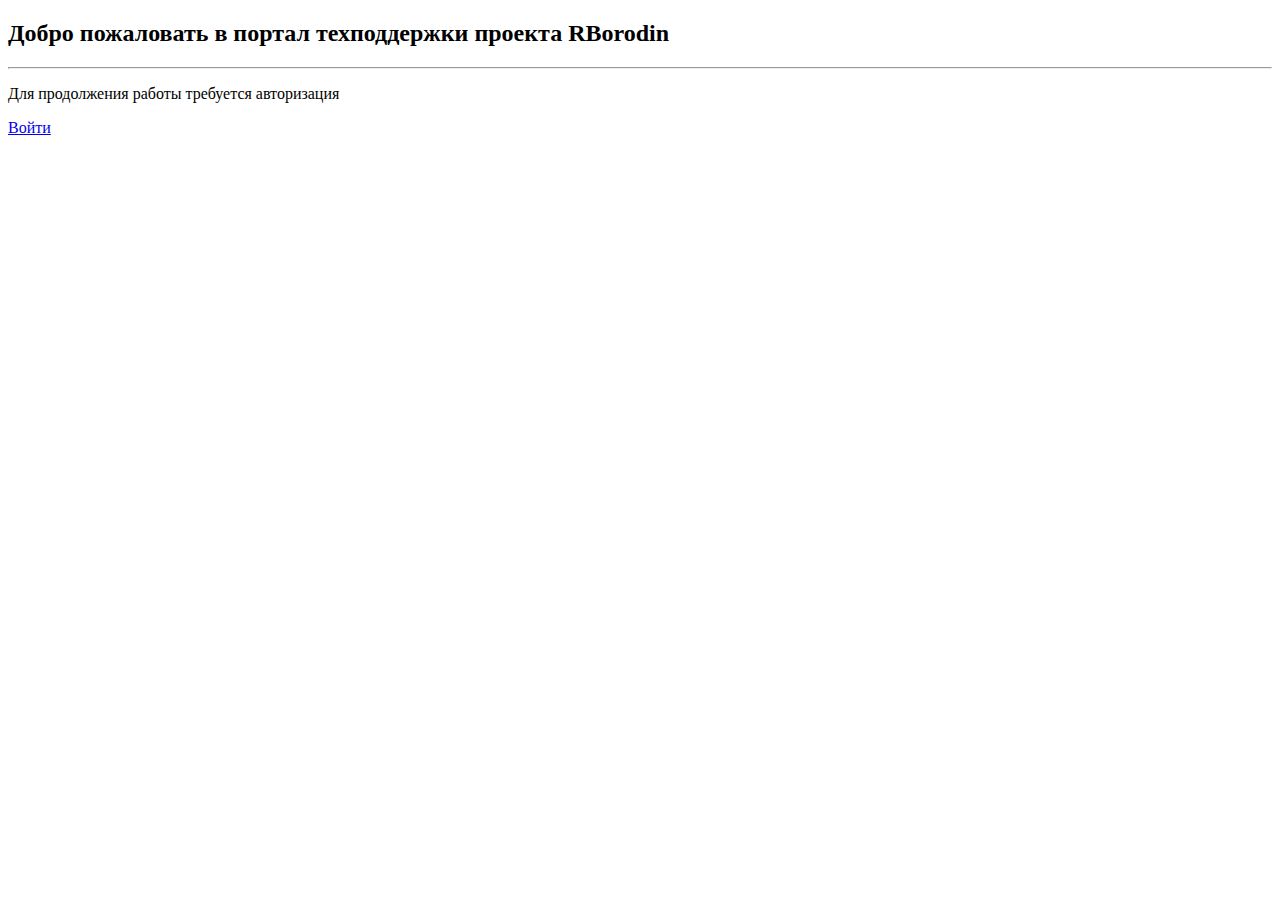
<file: corp-app/src/main/resources/templates/index.html>
<!DOCTYPE html>
<html xmlns:layout="http://www.w3.org/1999/xhtml" xmlns:th="http://www.w3.org/1999/xhtml"
      layout:decorate="~{layouts/layout}">
<head>
    <!-- Required meta tags -->
    <meta charset="utf-8">
    <link rel="stylesheet" type="text/css" th:href="@{/css/core.css}"/>

</head>
<body>
<div class="col" layout:fragment="content">
    <div class="jumbotron">
        <h2 class="display-4">Добро пожаловать в портал техподдержки проекта RBorodin</h2>
        <hr class="my-4">
        <p class="lead">Для продолжения работы требуется авторизация</p>
        <p class="lead">
            <a class="btn btn-primary btn-lg" href="/homepage" role="button">Войти</a>
        </p>
    </div>
</div>
</body>
</html>
</file>
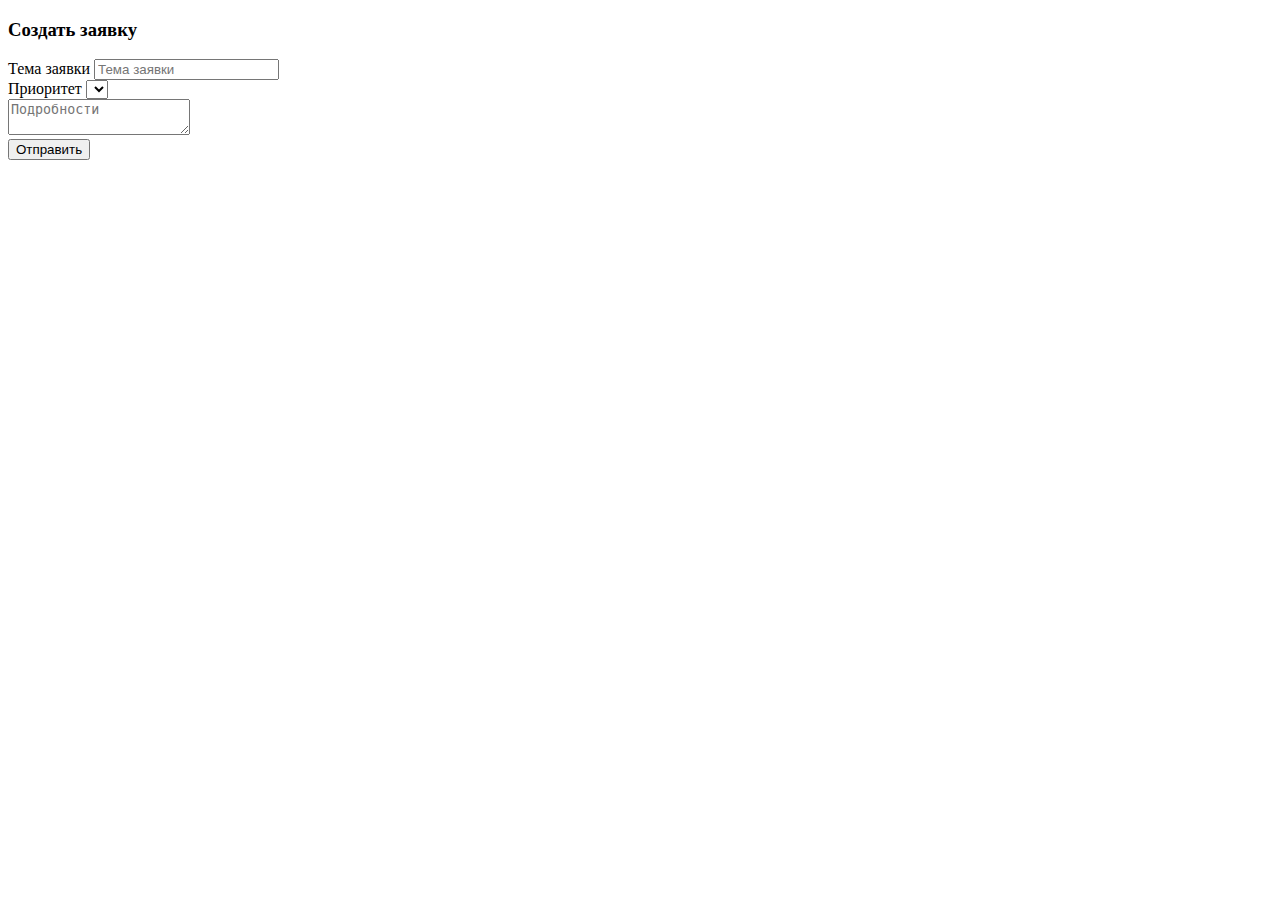
<file: corp-app/src/main/resources/templates/createIncident.html>
<!DOCTYPE html>
<html xmlns:layout="http://www.w3.org/1999/xhtml" xmlns:th="http://www.w3.org/1999/xhtml"
      layout:decorate="~{layouts/layout}">
<head>
</head>
<body>
<div class="col" layout:fragment="content">
    <div class="container my-5">
        <h3>Создать заявку</h3>
        <div class="card">
            <div class="card-body">
                <div class="col-md-8">
                    <form action="#"
                          th:action="@{/homepage/incidents/create}"
                          th:object="${incident}" method="post">
                        <div class="form-group">
                            <label for="title">Тема заявки</label>
                            <input id="title" type="text" class="form-control col-8 mb-8" th:field="*{title}"
                                   placeholder="Тема заявки"/>
                        </div>
                        <div class="form-group">
                        <label for="priority">Приоритет</label>
                        <select id="priority" th:field="*{priority}"
                                class="form-control col-6 mb-6">
                            <option th:each="priority : ${T( ru.vivt.corpapp.entity.Priority).values()}"
                                    th:value="${priority}" th:text="${priority.displayName}"></option>
                        </select>
                        </div>
                        <!--                        <input type="text" th:field="*{comment}" class="form-control col-4 mb-4"-->
                        <!--                               placeholder="Опишите проблему"/>-->
                        <div class="form-group">
                        <textarea class="form-control" th:field="*{comment}" placeholder="Подробности"></textarea>
                        </div>
                        <div class="form-group">
                        <button type="submit" class="btn btn-primary col-2">Отправить</button>
                        </div>
                    </form>
                </div>
            </div>
        </div>
    </div>
</div>
</body>
</html>
</file>
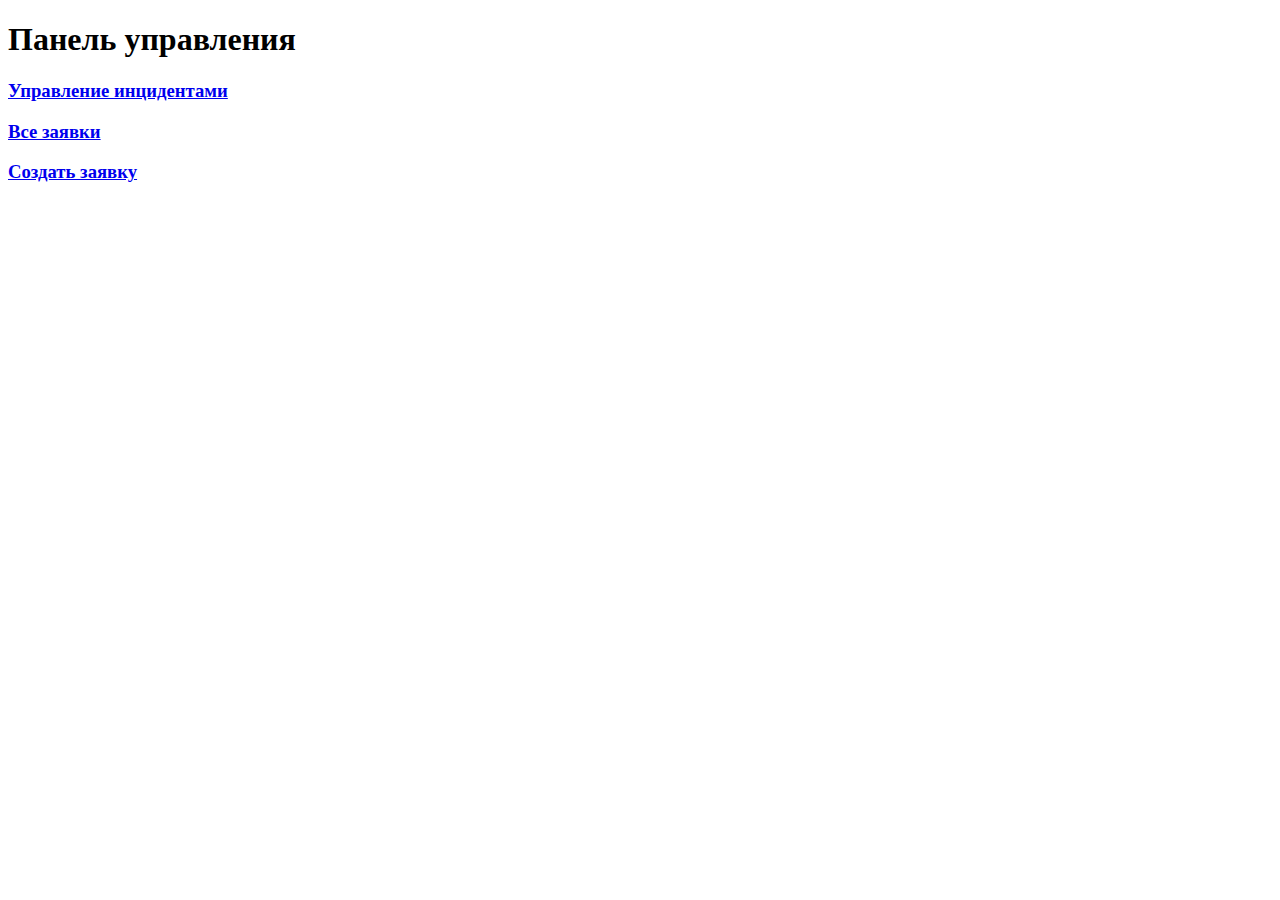
<file: corp-app/src/main/resources/templates/homepage.html>
<!DOCTYPE html>
<html xmlns:layout="http://www.w3.org/1999/xhtml" xmlns:th="http://www.w3.org/1999/xhtml"
      xmlns:sec="http://www.w3.org/1999/xhtml"
      layout:decorate="~{layouts/layout}">
<head>
    <meta charset="utf-8">
    <link rel="stylesheet" type="text/css" th:href="@{/css/core.css}"/>
    <link rel="stylesheet" type="text/css" th:href="@{/css/tiles.css}"/>
    <link th:href="@{/webjars/bootstrap/4.2.1/css/bootstrap.min.css}" rel="stylesheet" media="screen"/>

</head>
<body>
<div class="col" layout:fragment="content">
    <h1 class="display-4">Панель управления</h1>
        <div class="container bootstrap snippets bootdey">
            <div class="row">
                <div class="col-sm-4" sec:authorize="hasAnyAuthority('STAFF','ADMIN')">
                    <a href="/homepage/incidents">
                        <div class="tile purple">
                            <h3 class="title">Управление инцидентами</h3>
                        </div>
                    </a>
                </div>
                <div class="col-sm-4" sec:authorize="hasAnyAuthority('USER')">
                    <a href="/homepage/incidents">
                        <div class="tile purple">
                            <h3 class="title">Все заявки</h3>
                        </div>
                    </a>
                </div>
                <div class="col-sm-4" sec:authorize="hasAnyAuthority('USER')">
                    <a href="/homepage/createIncident">
                        <div class="tile purple">
                            <h3 class="title">Создать заявку</h3>
                        </div>
                    </a>
                </div>
<!--                <div class="col-sm-4">-->
<!--                    <a href="http://www.ubh.com">-->
<!--                        <div class="tile red">-->
<!--                            <h3 class="title">Сообщения</h3>-->
<!--                        </div>-->
<!--                    </a>-->
<!--                </div>-->
<!--                <div class="col-sm-4">-->
<!--                    <a href="http://www.ubh.com">-->
<!--                        <div class="tile orange">-->
<!--                            <h3 class="title">Справка</h3>-->
<!--                        </div>-->
<!--                    </a>-->
<!--                </div>-->
<!--            </div>-->
<!--            <div class="row">-->
<!--                <div class="col-sm-4">-->
<!--                    <a href="http://www.ubh.com">-->
<!--                        <div class="tile green">-->
<!--                            <h3 class="title">Чат</h3>-->
<!--                        </div>-->
<!--                    </a>-->
<!--                </div>-->
<!--                <div class="col-sm-4">-->
<!--                    <a href="http://www.ubh.com">-->
<!--                        <div class="tile blue">-->
<!--                            <h3 class="title">Настройки профиля</h3>-->
<!--                        </div>-->
<!--                    </a>-->
<!--                </div>-->
            </div>
        </div>
    </div>
</body>
</html>
</file>
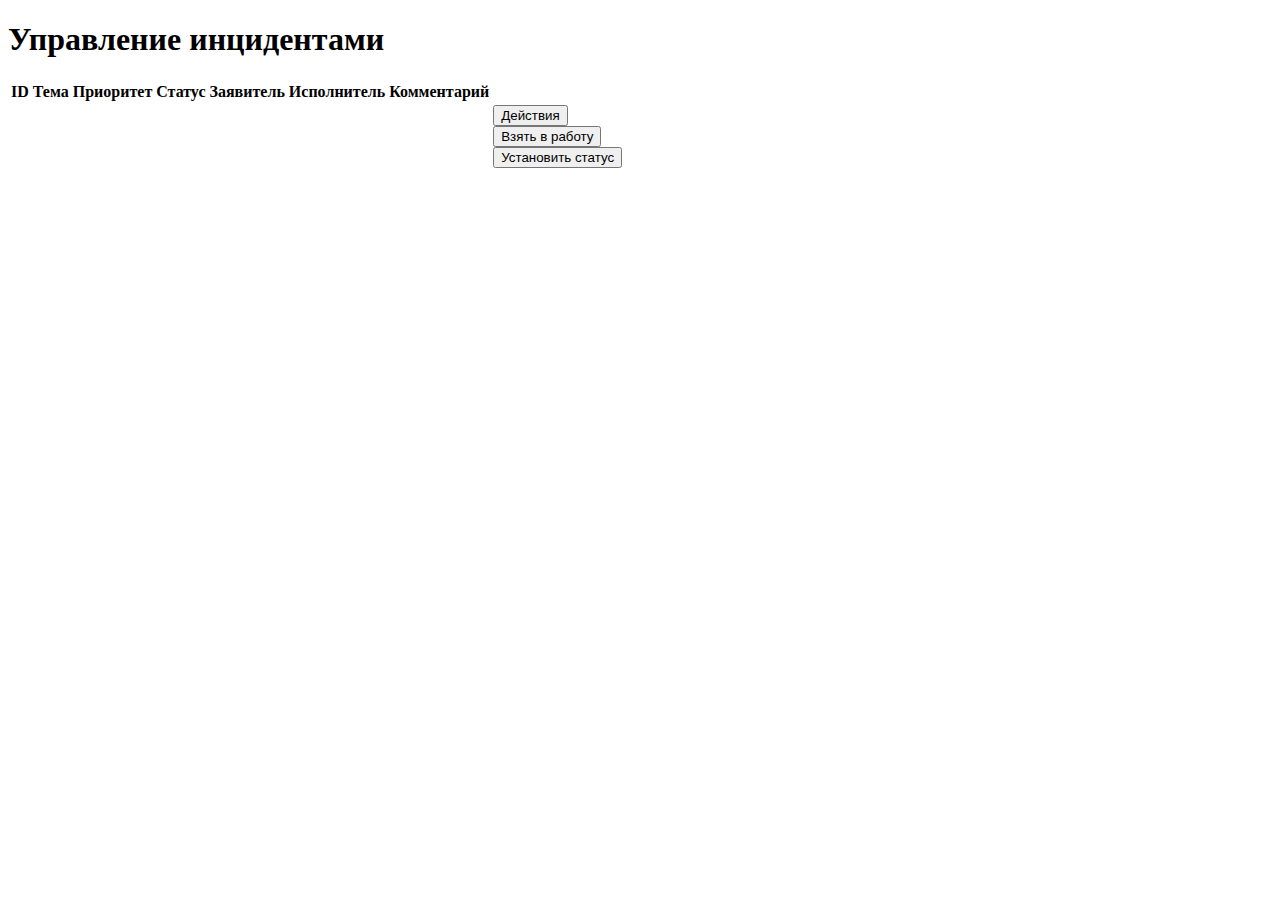
<file: corp-app/src/main/resources/templates/incidents.html>
<!DOCTYPE html>
<html xmlns:layout="http://www.w3.org/1999/xhtml" xmlns:th="http://www.w3.org/1999/xhtml"
      xmlns:sec="http://www.w3.org/1999/xhtml"
      layout:decorate="~{layouts/layout}">
<head>
</head>
<body>
<div class="col" layout:fragment="content">
    <div class="row">
        <div class="col-md-12">
            <h1><strong>Управление инцидентами</strong></h1>
        </div>
    </div>
    <table class="table table-striped table-responsive-md table-dark">
        <thead>
        <tr>
            <th>ID</th>
            <th>Тема</th>
            <th>Приоритет</th>
            <th>Статус</th>
            <th sec:authorize="hasAnyAuthority('STAFF','ADMIN')">Заявитель</th>
            <th sec:authorize="hasAnyAuthority('STAFF','ADMIN')">Исполнитель</th>
            <th>Комментарий</th>
        </tr>
        </thead>
        <tbody>
        <tr th:each="incident : ${incidents}">
            <td th:text="${incident.id}"></td>
            <td th:text="${incident.title}"></td>
            <td th:text="${incident.priority.displayName}"></td>
            <td th:text="${incident.status.displayName}"></td>
            <td th:text="${incident.reporter}" sec:authorize="hasAnyAuthority('STAFF','ADMIN')"></td>
            <td th:text="${incident.assignee}" sec:authorize="hasAnyAuthority('STAFF','ADMIN')"></td>
            <td th:text="${incident.comment}"></td>
            <td sec:authorize="hasAnyAuthority('STAFF','ADMIN')">
                <div class="dropdown">
                    <button class="btn btn-secondary dropdown-toggle" type="button" id="dropdownMenu2" data-toggle="dropdown" aria-haspopup="true" aria-expanded="false">
                        Действия
                    </button>
                    <div class="dropdown-menu" aria-labelledby="dropdownMenu2">
                        <form action="#" th:action="@{/homepage/incidents/takeToJob/{id}(id=${incident.id})}" method="POST">
                        <button class="dropdown-item" type="submit">Взять в работу</button>
                        </a>
                        </form>
                        <a th:href="@{/homepage/incidents/setWorkFlow/{id}(id=${incident.id})}">
                        <button class="dropdown-item" type="button">Установить статус</button>
                        </a>
                    </div>
                </div>
            </td>
        </tr>
        </tbody>
    </table>
</div>
</body>
</html>
</file>
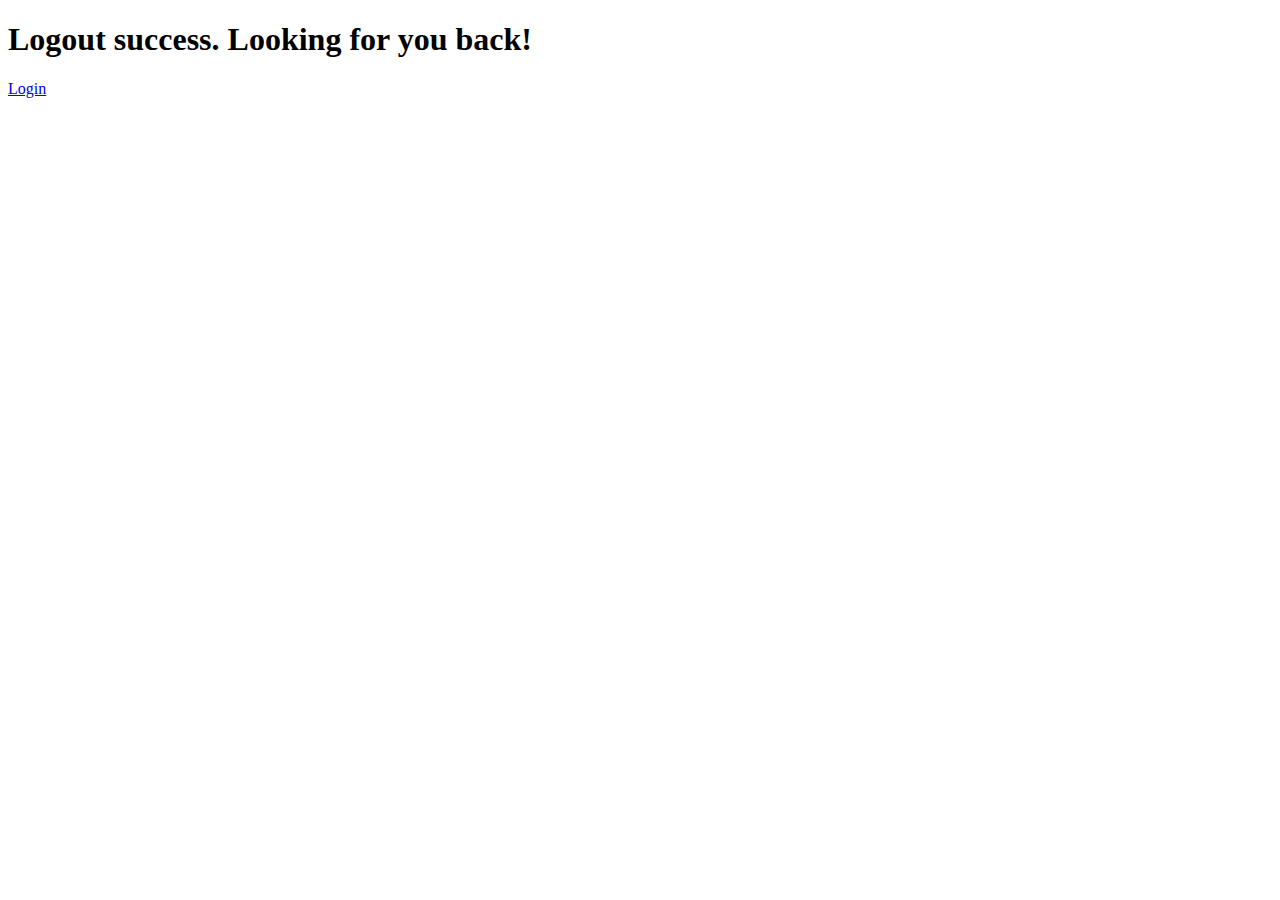
<file: corp-app/src/main/resources/templates/logout.html>
<!DOCTYPE html>
<html xmlns:layout="http://www.w3.org/1999/xhtml" xmlns:th="http://www.w3.org/1999/xhtml"
      layout:decorate="~{layouts/layout}">
<head>
    <!-- Required meta tags -->
    <meta charset="utf-8">
    <link rel="stylesheet" type="text/css" th:href="@{/css/core.css}"/>
</head>
<body>
<div class="col" layout:fragment="content">
    <div class="jumbotron">
        <h1 class="display-4">Logout success. Looking for you back!</h1>
        <a class="btn btn-primary btn-lg" href="/" role="button">Login</a>
    </div>
</div>
</body>
</html>
</file>
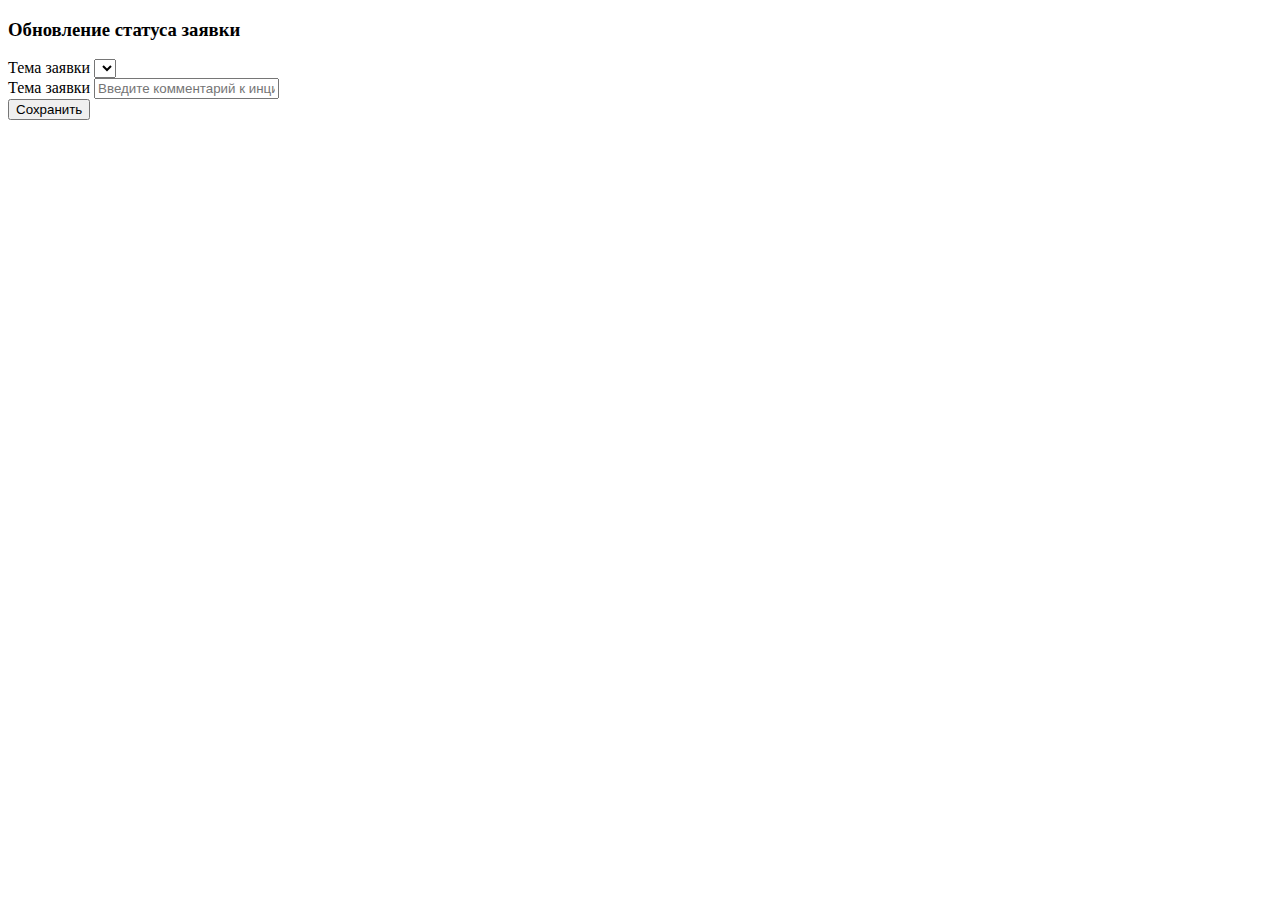
<file: corp-app/src/main/resources/templates/setIncidentWorkFlow.html>
<!DOCTYPE html>
<html xmlns:layout="http://www.w3.org/1999/xhtml" xmlns:th="http://www.w3.org/1999/xhtml"
      layout:decorate="~{layouts/layout}">
<head>
</head>
<body>
<div class="col" layout:fragment="content">
    <div class="container my-5">
        <h3>Обновление статуса заявки</h3>
        <div class="card">
            <div class="card-body">
                <div class="col-md-8">
                    <form action="#"
                          th:action="@{/homepage/incidents/update/{id}(id=${incident.id})}"
                          th:object="${incident}" method="post">
                        <div class="form-group">
                            <label for="status">Тема заявки</label>
                            <select id="status" th:field="*{status}" placeholder="Статус заявки"
                                    class="form-control col-4 mb-4">
                                <option th:each="status : ${T( ru.vivt.corpapp.entity.Status).values()}"
                                        th:value="${status}" th:text="${status.displayName}"></option>
                            </select>
                        </div>
                        <div class="form-group">
                            <label for="comment">Тема заявки</label>
                            <input id="comment" type="text" th:field="*{comment}" class="form-control col-4 mb-4"
                                   placeholder="Введите комментарий к инциденту"/>
                        </div>
                        <div class="form-group">
                            <button type="submit" class="btn btn-primary col-2">Сохранить</button>
                        </div>
                    </form>
                </div>
            </div>
        </div>
    </div>
</div>
</body>
</html>
</file>
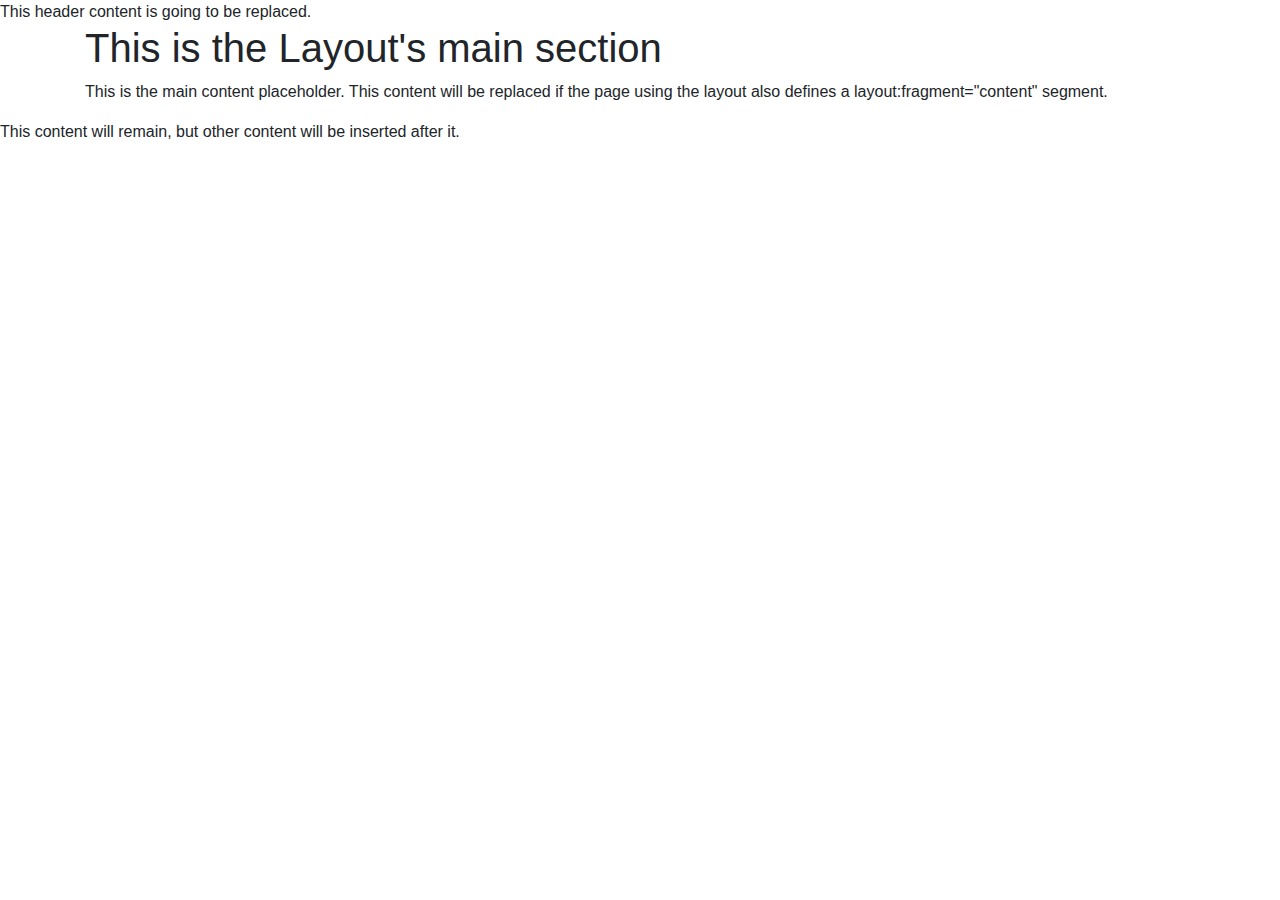
<file: corp-app/src/main/resources/templates/layouts/layout.html>
<!DOCTYPE html>
<html>
<head>
    <meta http-equiv="Content-Type" content="text/html; charset=UTF-8"/>
    <link rel="stylesheet" href="https://stackpath.bootstrapcdn.com/bootstrap/4.3.1/css/bootstrap.min.css">
    <script src="https://code.jquery.com/jquery-3.3.1.slim.min.js"></script>
    <script src="https://cdnjs.cloudflare.com/ajax/libs/popper.js/1.14.7/umd/popper.min.js"></script>
    <script src="https://stackpath.bootstrapcdn.com/bootstrap/4.3.1/js/bootstrap.min.js"></script>
    <link rel="stylesheet" type="text/css" th:href="@{/css/core.css}"/>
</head>
</head>
<body>
<div th:replace="fragments/header :: header"> This header content is going to be replaced.</div>

<div class="container">
    <div class="row">
        <!--        <div class="col-2" layout:fragment="sidebar">-->
        <!--            <h1>This is the layout's sidebar</h1>-->
        <!--            <p>This is the sidebar placeholder. This content will be replaced if the page-->
        <!--                using the layout also defines a layout:fragment="sidebar" segment.</p>-->
        <!--        </div>-->
        <div class="col" layout:fragment="content">
            <h1>This is the Layout's main section</h1>
            <p>This is the main content placeholder. This content will be replaced if the page
                using the layout also defines a layout:fragment="content" segment. </p>
        </div>
    </div>
</div>
</body>
<footer th:insert="fragments/footer :: footer" class="footer">
    This content will remain, but other content will be inserted after it.
</footer>
</html>
</file>
